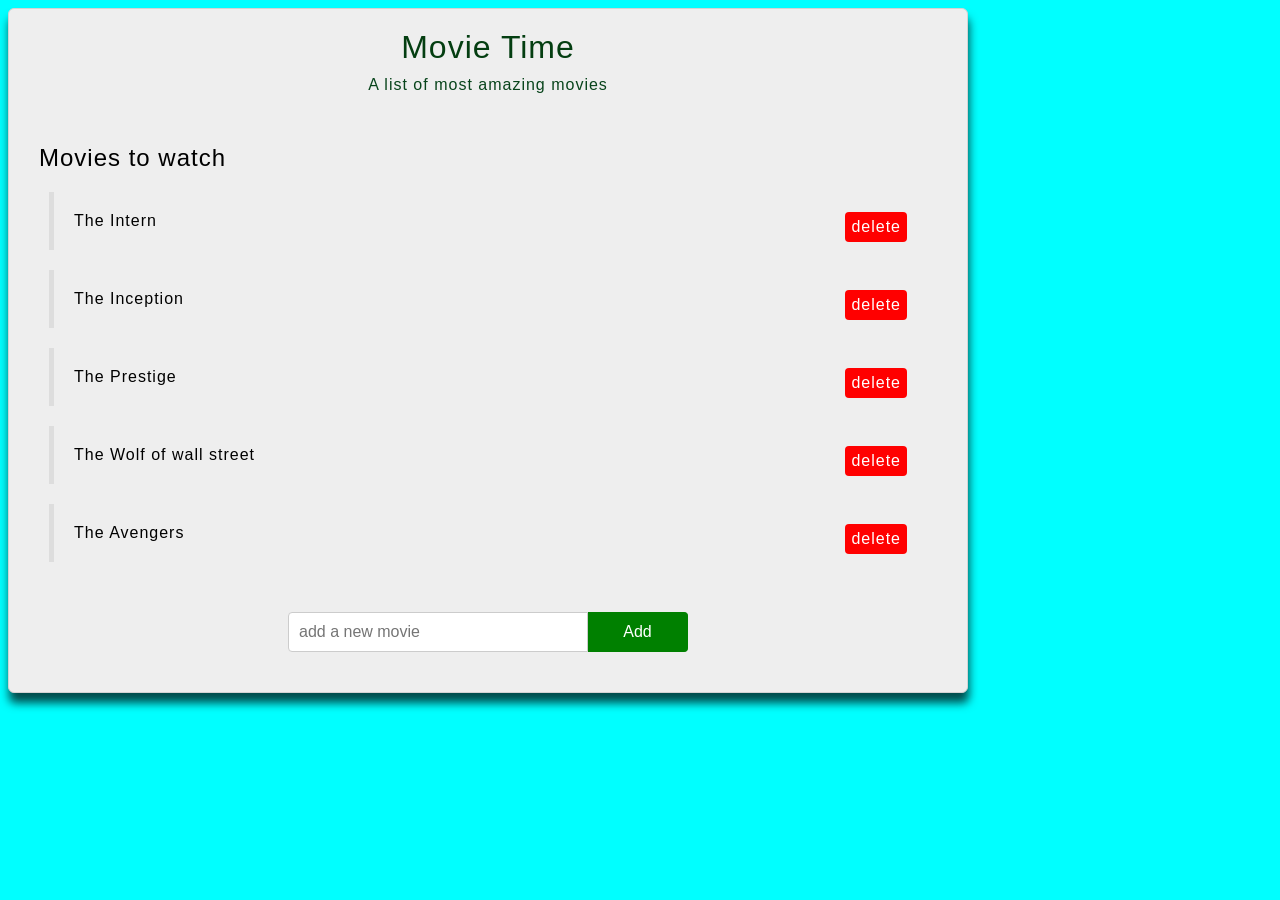
<file: 1. basics/dom manipulation/index.html>
<!DOCTYPE html>
<html lang="en">
<head>
    <meta charset="UTF-8">
    <meta name="viewport" content="width=device-width, initial-scale=1.0">
    <title>movie website</title>
    <link rel="stylesheet" href="style.css">
</head>
<body>
    <div id="wrapper">
        <header>
            <div id="page-banner">
                <h1 class="tittle" style="color:#043e11;">Movie Time

                </h1>
                <p style="color: #08441b;">A list of most amazing movies</p>
            </div>
        </header>
        <div id="movie-list">
            <h2 class="tittle">Movies to watch</h2>
            <ul>
                <li>
                    <span class="name">The Intern</span>
                    <span class="delete">delete</span>
                </li>
                <li>
                    <span class="name">The Inception</span>
                    <span class="delete">delete</span>
                </li>
                <li>
                    <span class="name">The Prestige</span>
                    <span class="delete">delete</span>
                </li>
                <li>
                    <span class="name">The Wolf of wall street</span>
                    <span class="delete">delete</span>
                </li>
                <li>
                    <span class="name">The Avengers</span>
                    <span class="delete">delete</span>
                </li>
            </ul>

        </div>
<form id="add-movie">
    <input type="text" placeholder="add a new movie"/>
    <button>Add</button>
</form>
    </div>
    <script src="dom.js"></script>
</body>
</html>
</file>
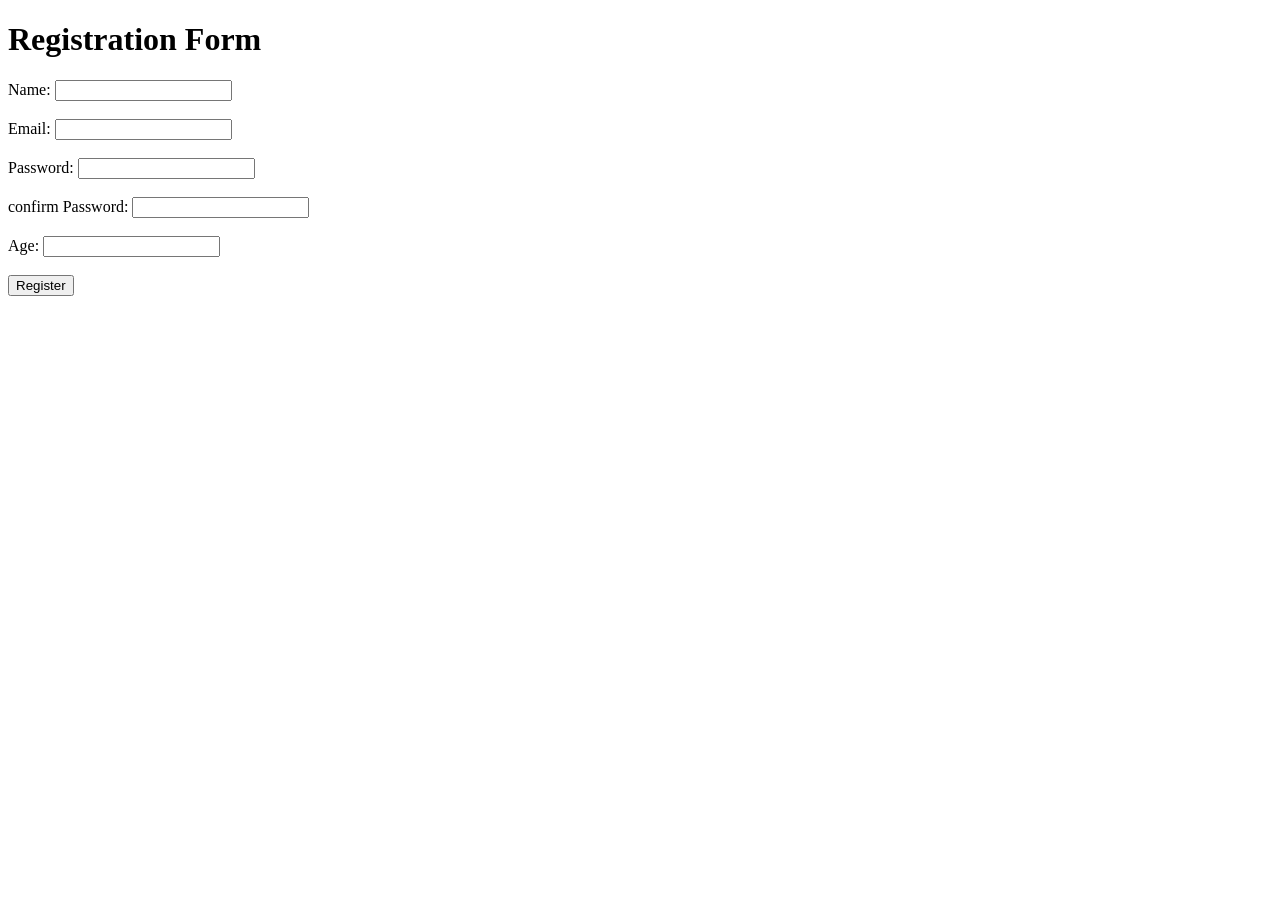
<file: 1. basics/form validation.html>
<!DOCTYPE html>
<html>
<head>
    <title>Form Validation</title>
</head>
<body>

    <h1>Registration Form</h1>

    <form id="registrationForm">

        <label>Name:</label>
        <input type="text" id="name">
        <small id="nameError"></small>

        <br><br>

        <label>Email:</label>
        <input type="text" id="email">
        <small id="emailError"></small>

        <br><br>

        <label>Password:</label>
        <input type="password" id="password">
        <small id="passwordError"></small>

        <br><br>

         <label>confirm Password:</label>
        <input type="password" id="confirm-password">
        <small id="confirmpasswordError"></small>

        <br><br>

        <label>Age:</label>
        <input type="number" id="age">
        <small id="ageError"></small>

        <br><br>

        <button type="submit">Register</button>

    </form>

    <script>
const form = document.getElementById("registrationForm");

form.addEventListener("submit", function(event) {

    event.preventDefault();

    const name = document.getElementById("name").value;
    const email = document.getElementById("email").value;
    const password = document.getElementById("password").value;
    const confirmpassword = document.getElementById("confirm-password").value;
    const age = document.getElementById("age").value;

    if (name === "") {
        alert("Please enter your name");
        return;
    }

    if (email === "") {
        alert("Please enter your email");
        return;
    }

    if (password.length<8) {
       
        alert("Password must be at least 8 characters");
        
   
        return;
    }
    if( password != confirmpassword){
        alert("passwords do not match");
    }
    if (age === "") {
        alert("Please enter your age");
        return;
    }
    alert("Registration successful!");
});

    </script>

</body>
</html>
</file>
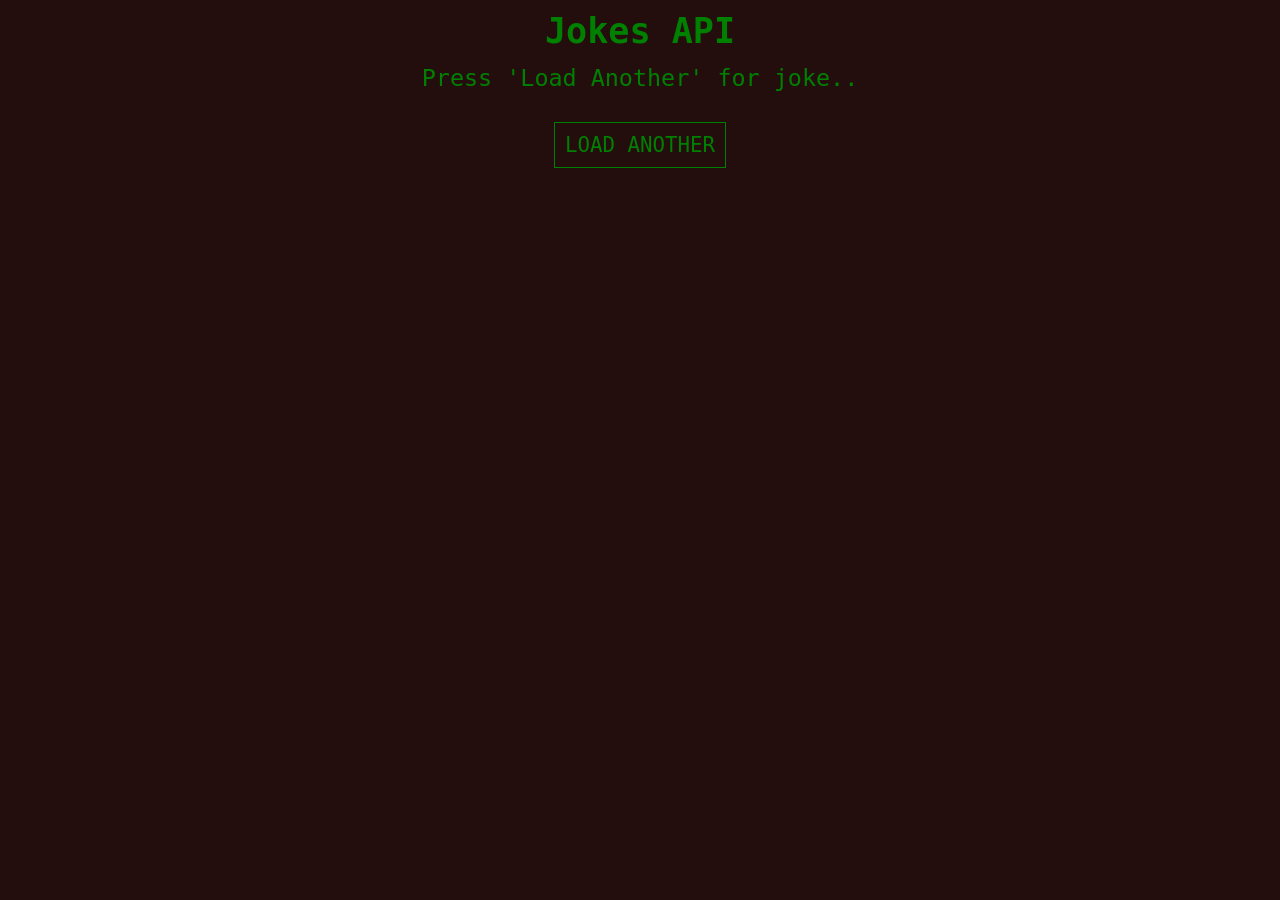
<file: 1. basics/practice/inde.html>
<!DOCTYPE html>
<html lang="en">
<head>
    <meta charset="UTF-8">
    <meta name="viewport" content="width=device-width, initial-scale=1.0">
    <title>jokes website</title>
    <link rel="stylesheet" href="style.css">
</head>
<body>
<div id="container">
    <h2>Jokes API</h2>
    <div class="joke-container">
        <p id="loadingJoke">Press 'Load Another' for joke..</p>
    </div>
    <button id="loadJokeBtn">Load Another</button>
</div>
    <script src="inde.js"> </script>
</body>
</html>
</file>
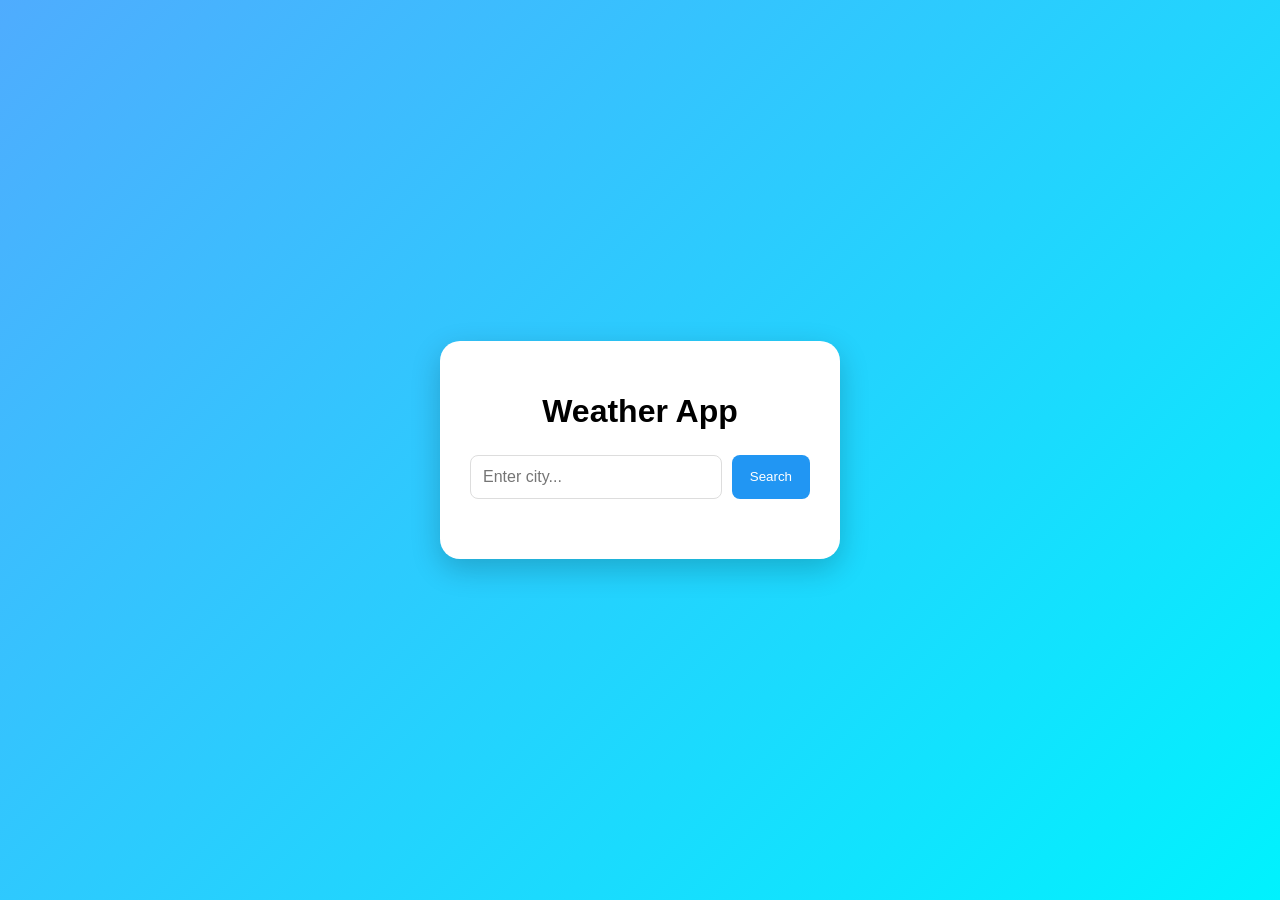
<file: 1. basics/practice/weatherApp/app.html>
<!DOCTYPE html>
<html lang="en">

<head>
    <meta charset="UTF-8">
    <meta name="viewport" content="width=device-width, initial-scale=1.0">

    <title>Weather App</title>

    <link rel="stylesheet" href="app.css">
</head>

<body>

    <div class="weather-app">

        <h1> Weather App</h1>

        <form id="weatherForm">

            <input
                type="text"
                id="cityInput"
                placeholder="Enter city..."
            >

            <button type="submit">
                Search
            </button>

        </form>

        <p id="message"></p>

        <div id="weather">

            <h2 id="city"></h2>

            <div id="temperature"></div>

            <p id="condition"></p>

        </div>

    </div>

    <script src="app.js"></script>

</body>

</html>
</file>
<file: 1. basics/dom manipulation/style.css>
body{
    background-color: aqua;
    background-size: 100%;
    font-family: sans-serif;
    color: black;
    letter-spacing: 1px;
}
h1,h2{
    font-weight: normal;
}
#wrapper{
    background-color: #eee;
    width: 90%;
    max-width: 960px;
    border-radius: 6px;
    box-shadow: 1px 10px 10px rgba(0,0,0,0.7);
    box-sizing: border-box;
    padding: 0 0 20px;
    overflow: hidden;
    border: 1px solid lightgray;
}
#page-banner {
    
    background-size: 100%;
    align-items: center;
    padding: 10px 0;

}
#page-banner h1, 
#page-banner p{
    width: 100%;
text-align: center;
margin: 10px 0;
}
#movie-list, 
#add-movie{
    margin: 30px;
}
#movie-list ul{
    list-style-type: none;
    padding: 0;
}
#movie-list li{
    padding: 20px;
    border-left: 5px solid #ddd;
    margin:20px 10px;
}

#movie-list li:hover{
    border-color: #9361bf;
}
.delete{
    float: right;
    background: red;
    padding: 6px;
    border-radius: 4px;
    cursor: pointer;
    color: white;
}
.delete:hover{
    background: maroon;
}
#add-movie{
    width: 400px;
    margin: 0 auto;
}
#add-movie input{
    display: block;
    margin: 20px 0;
    padding :10px;
    border: 1px solid #ccc;
    font-size: 16px;
    border-radius: 4px 0 0 4px;
    box-sizing: border-box;
    width: 300px;
    float: left;
    clear: both;
}
#add-movie button{
    border: 1px solid green;
    background: green;
    padding: 10px 20px;
    font-size: 16px;
    display: inline-block;
    margin: 0;
    border-radius: 0 4px 4px 0;
    cursor: pointer;
    width: 100px;
    
    margin: 20px 0;
    border-left: 0;
    color: white;
}
#add-movie button:hover{
    background: darkgreen;
}
#add-movie:after{
    content: "";
    display: block;
    clear: both;

}
#add-movie label{
    line-height: 52px;
}
</file>
<file: 1. basics/practice/style.css>
*{
    box-sizing: border-box;
    margin: 0;
    padding: 0;
    font-family: monospace;
}
#container{
    position: relative;
    background-color: #240d0d;
    height: 100vh;
    color: green;
    font-size: 1.8rem;
    text-align: center;
    overflow: hidden;
    padding:10px 0;
width: 100%;
}
#container p{
    line-height: 1.2rem;
    margin-top: 20px;
    margin-bottom: 10px;
    font-size: 1.8rem;
    width: 100%;
    padding: 0px 20px;

}
#joke-container{
    height: 200px;
}
#loadJokeBtn{
    background-color: transparent;
    border: 1px solid green;
    color: green;
    cursor: pointer;
    font-size: 1.6rem;
    padding: 10px;
    text-transform: uppercase;
    margin: 35px auto;
    display: block;
}
</file>
<file: 1. basics/practice/weatherApp/app.css>
* {
    box-sizing: border-box;
}

body {
    margin: 0;

    min-height: 100vh;

    display: flex;
    justify-content: center;
    align-items: center;

    font-family: Arial, sans-serif;

    background: linear-gradient(
        135deg,
        #4facfe,
        #00f2fe
    );
}

.weather-app {

    width: 400px;

    padding: 30px;

    background: white;

    border-radius: 20px;

    text-align: center;

    box-shadow:
        0 10px 30px rgba(0,0,0,0.2);
}

h1 {
    margin-bottom: 25px;
}

form {
    display: flex;
    gap: 10px;
}

input {

    flex: 1;

    padding: 12px;

    border: 1px solid #ddd;

    border-radius: 8px;

    font-size: 16px;
}

button {

    padding: 12px 18px;

    border: none;

    border-radius: 8px;

    background: #2196f3;

    color: white;

    cursor: pointer;
}

button:hover {
    background: #1976d2;
}

#weather {
    margin-top: 30px;
}

#temperature {

    font-size: 50px;

    font-weight: bold;

    margin: 15px;
}

#condition {
    font-size: 18px;
}

#message {
    color: #d32f2f;
}
</file>
